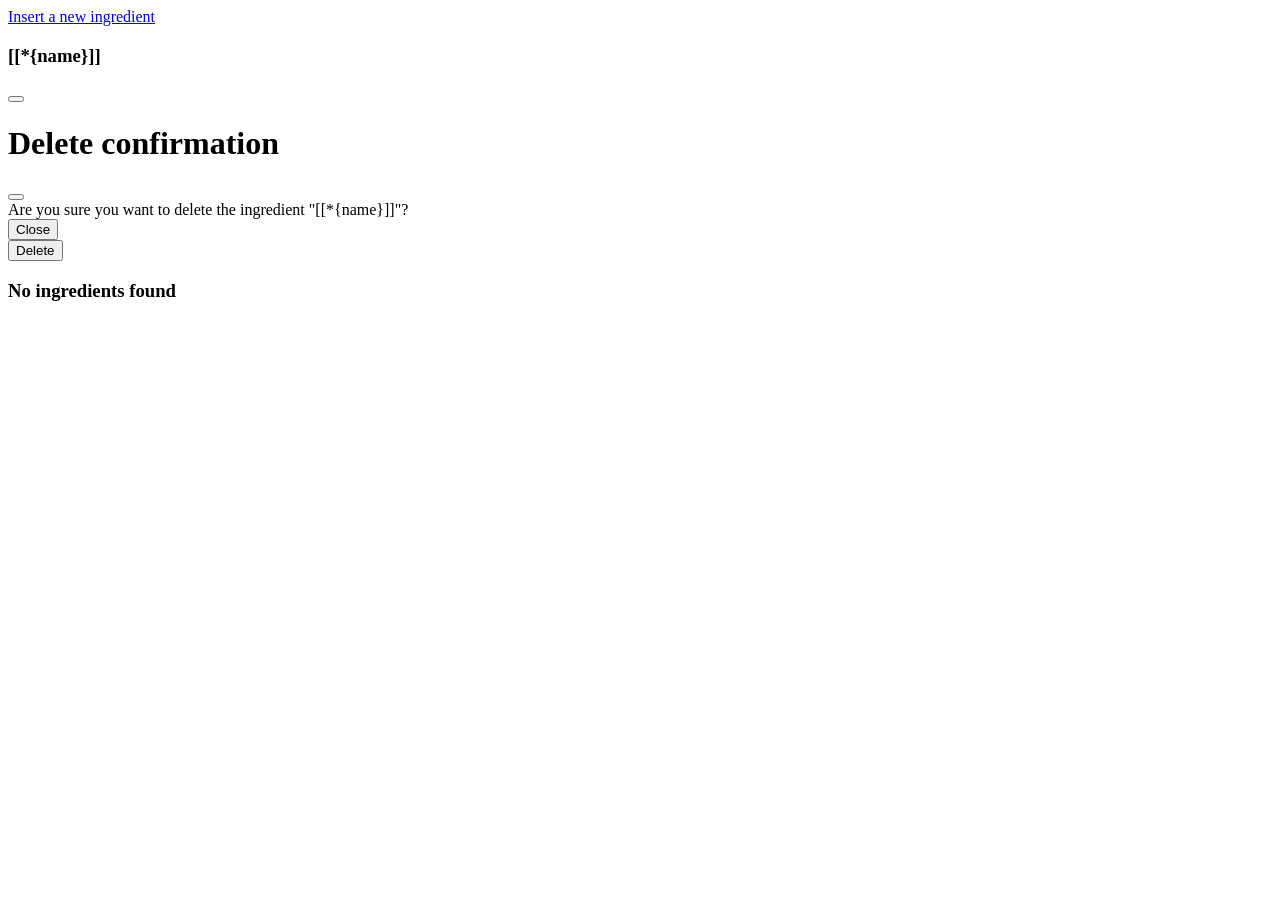
<file: src/main/resources/templates/ingredient/index.html>
<!DOCTYPE html>
<html xmlns:th="http://www.thymeleaf.org" lang="en">
  
  <head th:replace="~{frags/frags :: pageHead('Fox Pizza Ingredients')}" />
  
  <body>
		
		<header th:replace="~{frags/frags :: header}"></header>
		
		<div class="container">
			
			<div class="my-5" sec:authorize="hasAuthority('Admin')">
				<a href="/ingredients/create" class="btn btn-outline-dark">Insert a new ingredient</a>
			</div>
			
			<div class="row row-cols-1 row-cols-md-2 row-cols-lg-3">
				<div class="col mb-5 pb-3 text-center" th:each="ingredient : ${ingredients}" th:object="${ingredient}">
					<div class="card border-0 h-100">
						<div class="card-header border-0 bg-white w-100">
							<h3>[[*{name}]]</h3>
						</div>
						<div class="card-footer d-flex justify-content-center gap-2 border-0 bg-white" sec:authorize="hasAuthority('Admin')">
							<a th:href="@{/ingredients/edit/{id}(id=*{id})}">
								<i class="fa-solid fa-pen-to-square btn btn-outline-dark py-2 px-4 rounded-5 pointer" style="cursor: pointer;"></i>
							</a>
							
							<!-- Button trigger modal -->
							<button type="button" class="border-0 bg-transparent p-0" data-bs-toggle="modal" th:data-bs-target="*{'#ingredientsDelete' + {id}}" th:title="*{'ingredientsDeleteToggler' + {id}}">
							  <i class="fa-solid fa-trash btn btn-outline-danger py-2 px-4 rounded-5 pointer" style="cursor: pointer;"></i>
							</button>
							
							<!-- Modal -->
							<div class="modal fade" th:id="*{'ingredientsDelete' + {id}}" tabindex="-1" th:aria-labelledby="*{'ingredientsModalLabel' + {id}}" aria-hidden="true">
							  <div class="modal-dialog">
							    <div class="modal-content">
							      <div class="modal-header">
							        <h1 class="modal-title fs-5" th:id="*{'ingredientsModalLabel' + {id}}">Delete confirmation</h1>
							        <button type="button" class="btn-close" data-bs-dismiss="modal" aria-label="Close"></button>
							      </div>
							      <div class="modal-body">
							        Are you sure you want to delete the ingredient "[[*{name}]]"?
							      </div>
							      <div class="modal-footer">
							        <button type="button" class="btn btn-secondary" data-bs-dismiss="modal">Close</button>
							        <form th:action="@{/ingredients/delete/{id}(id=*{id})}" method="post">
								        <button type="submit" class="btn btn-danger">Delete</button>
							      	</form>
							      </div>
							    </div>
							  </div>
							</div>
						</div>
					</div>
				</div>
			</div>
			
			<h3 th:unless="${ingredients.size > 0}">
				No ingredients found
			</h3>
			
		</div>
    
  </body>
  
</html>
</file>
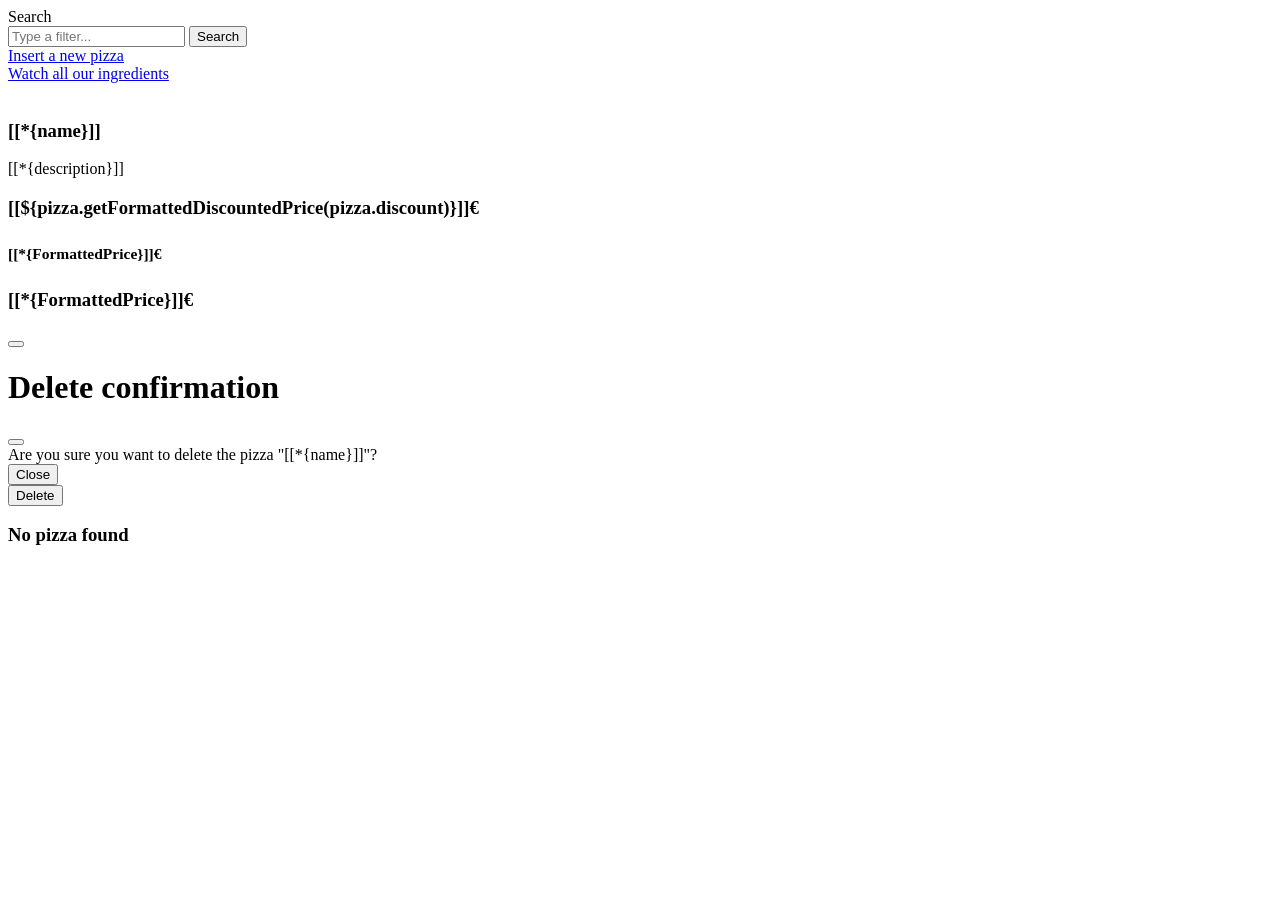
<file: src/main/resources/templates/pizza/index.html>
<!DOCTYPE html>
<html xmlns:th="http://www.thymeleaf.org" lang="en">
  
  <head th:replace="~{frags/frags :: pageHead('Fox Pizza')}" />
  
  <body>
		
		<header th:replace="~{frags/frags :: header}"></header>
		
		<div class="container">
			
			<form th:if="${pizzas.size > 0}">
				<label for="filter">Search</label>
				<br />
				<div class="d-flex align-items-center gap-3">
					<input type="text" name="filter" id="filter" placeholder="Type a filter..." th:value="${filter}">
					<button class="btn btn-outline-dark" type="submit">Search</button>
				</div>
			</form>
			
			<div class="my-5" sec:authorize="hasAuthority('Admin')">
				<a href="/create" class="btn btn-outline-dark">Insert a new pizza</a>
			</div>
			
			<div class="my-5">
				<a href="/ingredients" class="btn btn-outline-dark">Watch all our ingredients</a>
			</div>
			
			<div class="row row-cols-1 row-cols-md-2 row-cols-lg-3">
				<div class="col mb-5 pb-3 text-center" th:each="pizza : ${pizzas}" th:object="${pizza}">
					<div class="card border-0 h-100">
						<div class="card-header border-0 bg-white w-100">
							<a th:href="@{/{id}(id=*{id})}" class="d-block text-center w-100 text-decoration-none text-dark" style="aspect-ratio: 16 / 9;">
								<img th:src="*{url}" th:alt="*{'Pizza ' + {name} + ' image'}" class="h-100" style="aspect-ratio: 16 / 9; object-fit: contain;" />
							</a>
						</div>
						<div class="card-body d-flex justify-content-center align-items-center">
							<a th:href="@{/{id}(id=*{id})}" class="text-decoration-none text-dark">
								<h3 class="mb-0">[[*{name}]]</h3>
								<p class="mb-0">[[*{description}]]</p>
								<h3 class="mb-0">
									<span th:if="*{discount > 0}">
										<span class="text-success">[[${pizza.getFormattedDiscountedPrice(pizza.discount)}]]€</span>
										<h5 class="d-inline text-danger text-decoration-line-through">[[*{FormattedPrice}]]€</h5>
									</span>
									<span th:unless="*{discount > 0}">[[*{FormattedPrice}]]€</span>
								</h3>
							</a>
						</div>
						<div class="card-footer d-flex justify-content-center gap-2 border-0 bg-white" sec:authorize="hasAuthority('Admin')">
							<a th:href="@{/edit/{id}(id=*{id})}">
								<i class="fa-solid fa-pen-to-square btn btn-outline-dark py-2 px-4 rounded-5 pointer" style="cursor: pointer;"></i>
							</a>
							
							<!-- Button trigger modal -->
							<button type="button" class="border-0 bg-transparent p-0" data-bs-toggle="modal" th:data-bs-target="*{'#delete' + {id}}" th:title="*{'deleteToggler' + {id}}">
							  <i class="fa-solid fa-trash btn btn-outline-danger py-2 px-4 rounded-5 pointer" style="cursor: pointer;"></i>
							</button>
							
							<!-- Modal -->
							<div class="modal fade" th:id="*{'delete' + {id}}" tabindex="-1" th:aria-labelledby="*{'modalLabel' + {id}}" aria-hidden="true">
							  <div class="modal-dialog">
							    <div class="modal-content">
							      <div class="modal-header">
							        <h1 class="modal-title fs-5" th:id="*{'modalLabel' + {id}}">Delete confirmation</h1>
							        <button type="button" class="btn-close" data-bs-dismiss="modal" aria-label="Close"></button>
							      </div>
							      <div class="modal-body">
							        Are you sure you want to delete the pizza "[[*{name}]]"?
							      </div>
							      <div class="modal-footer">
							        <button type="button" class="btn btn-secondary" data-bs-dismiss="modal">Close</button>
							        <form th:action="@{/delete/{id}(id=*{id})}" method="post">
								        <button type="submit" class="btn btn-danger">Delete</button>
							      	</form>
							      </div>
							    </div>
							  </div>
							</div>
						</div>
					</div>
				</div>
			</div>
			
			<h3 th:unless="${pizzas.size > 0}">
				No pizza found
			</h3>
			
		</div>
    
  </body>
  
</html>
</file>
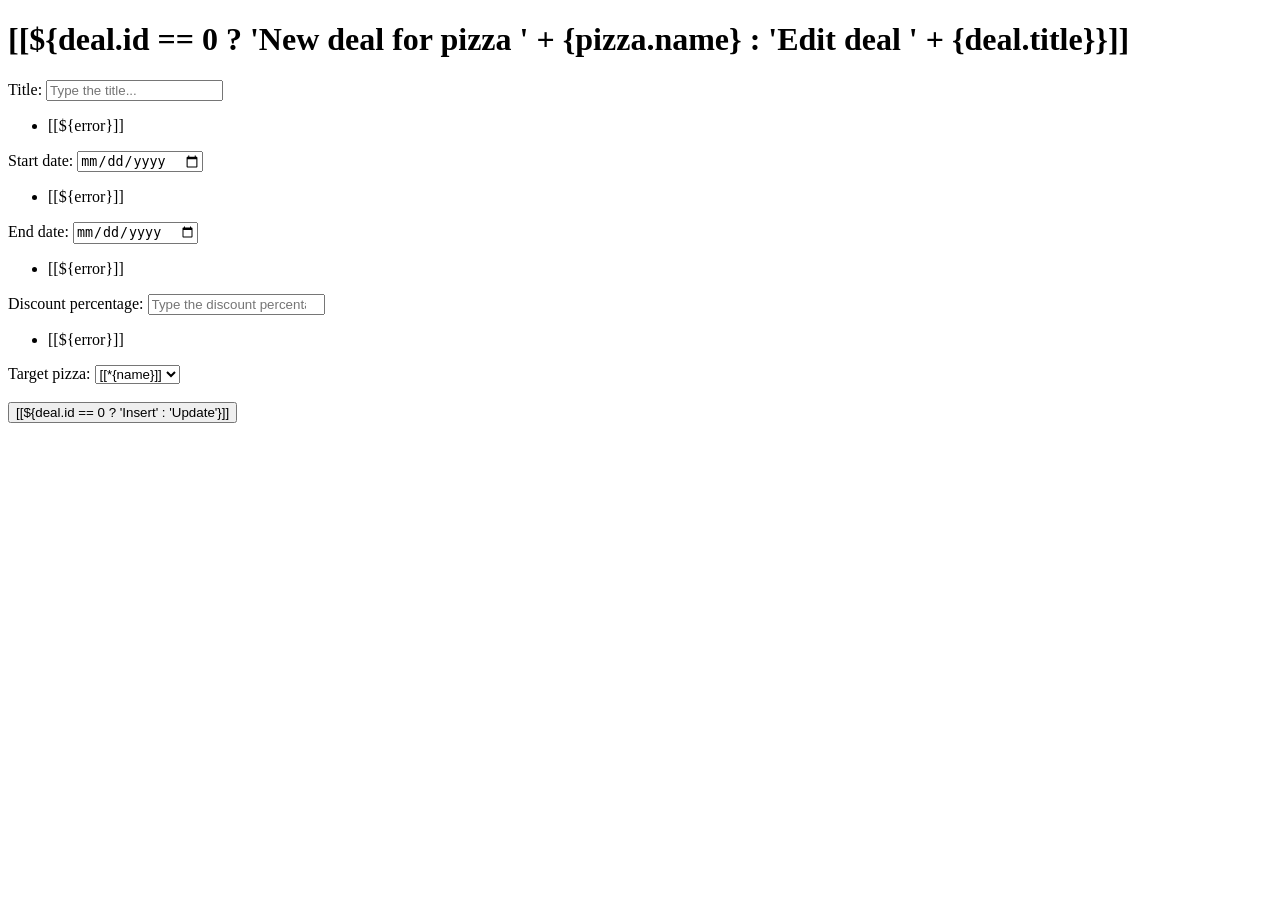
<file: src/main/resources/templates/deal/create-update.html>
<!DOCTYPE html>
<html xmlns:th="http://www.thymeleaf.org" lang="en">
	
	<head th:replace="~{frags/frags :: pageHead(${deal.id} == 0 ? 'New deal' : 'Edit deal ' + ${deal.title})}" />
  
  <body>
		
		<header th:replace="~{frags/frags :: header}"></header>
		
		<div class="container">
			
			<h1 class="text-center">[[${deal.id == 0 ? 'New deal for pizza ' + {pizza.name} : 'Edit deal ' + {deal.title}}]]</h1>
			
			<form method="post" th:object="${deal}">
				<input type="hidden" th:name="${_csrf.parameterName}" th:value="${_csrf.token}" />
				
				<div class="my-4">
					<div class="d-flex align-items-center gap-3">
						<label for="title" class="w-25">Title: </label>
						<input type="text" name="title" id="title" minlength="3" maxlength="100" placeholder="Type the title..." th:field="*{title}" required>
					</div>
					<ul th:if="${#fields.hasErrors('title')}" class="alert alert-danger list-unstyled mt-2">
						<li th:each="error : ${#fields.errors('title')}">[[${error}]]</li>
					</ul>
				</div>
				
				<div class="my-4">
					<div class="d-flex align-items-center gap-3">
						<label for="startDate" class="w-25">Start date: </label>
						<input type="date" name="startDate" id="startDate" placeholder="Type the start date..." th:field="*{HtmlStartDate}" required>
					</div>
					<ul th:if="${#fields.hasErrors('startDate')}" class="alert alert-danger list-unstyled mt-2">
						<li th:each="error : ${#fields.errors('startDate')}">[[${error}]]</li>
					</ul>
				</div>
				
				<div class="my-4">
					<div class="d-flex align-items-center gap-3">
						<label for="endDate" class="w-25">End date: </label>
						<input type="date" name="endDate" id="endDate" placeholder="Type the end date..." th:field="*{HtmlEndDate}" required>
					</div>
					<ul th:if="${#fields.hasErrors('endDate')}" class="alert alert-danger list-unstyled mt-2">
						<li th:each="error : ${#fields.errors('endDate')}">[[${error}]]</li>
					</ul>
				</div>
				
				<div class="my-4">
					<div class="d-flex align-items-center gap-3">
						<label for="discount" class="w-25">Discount percentage: </label>
						<input type="number" min="0.1" step="0.1" name="discount" id="discount" placeholder="Type the discount percentage..." th:field="*{discount}" required>
					</div>
					<ul th:if="${#fields.hasErrors('discount')}" class="alert alert-danger list-unstyled mt-2">
						<li th:each="error : ${#fields.errors('discount')}">[[${error}]]</li>
					</ul>
				</div>
				
				<div th:if="*{id != 0}" class="my-4">
					<div class="d-flex align-items-center gap-3">
						<label for="pizza" class="w-25">Target pizza: </label>
						<select th:object="${pizzas}" th:field="${deal.pizza.id}" id="pizza" required>
							<option th:each="pizza : ${pizzas}" th:object="${pizza}" th:value="*{id}" th:selected="${pizza.id == deal.pizza.id}">[[*{name}]]</option>
						</select>
					</div>
				</div>
				
				<br />
				
				<button class="btn btn-outline-dark" type="submit">[[${deal.id == 0 ? 'Insert' : 'Update'}]]</button>
				
			</form>
			
		</div>
    
  </body>
  
</html>
</file>
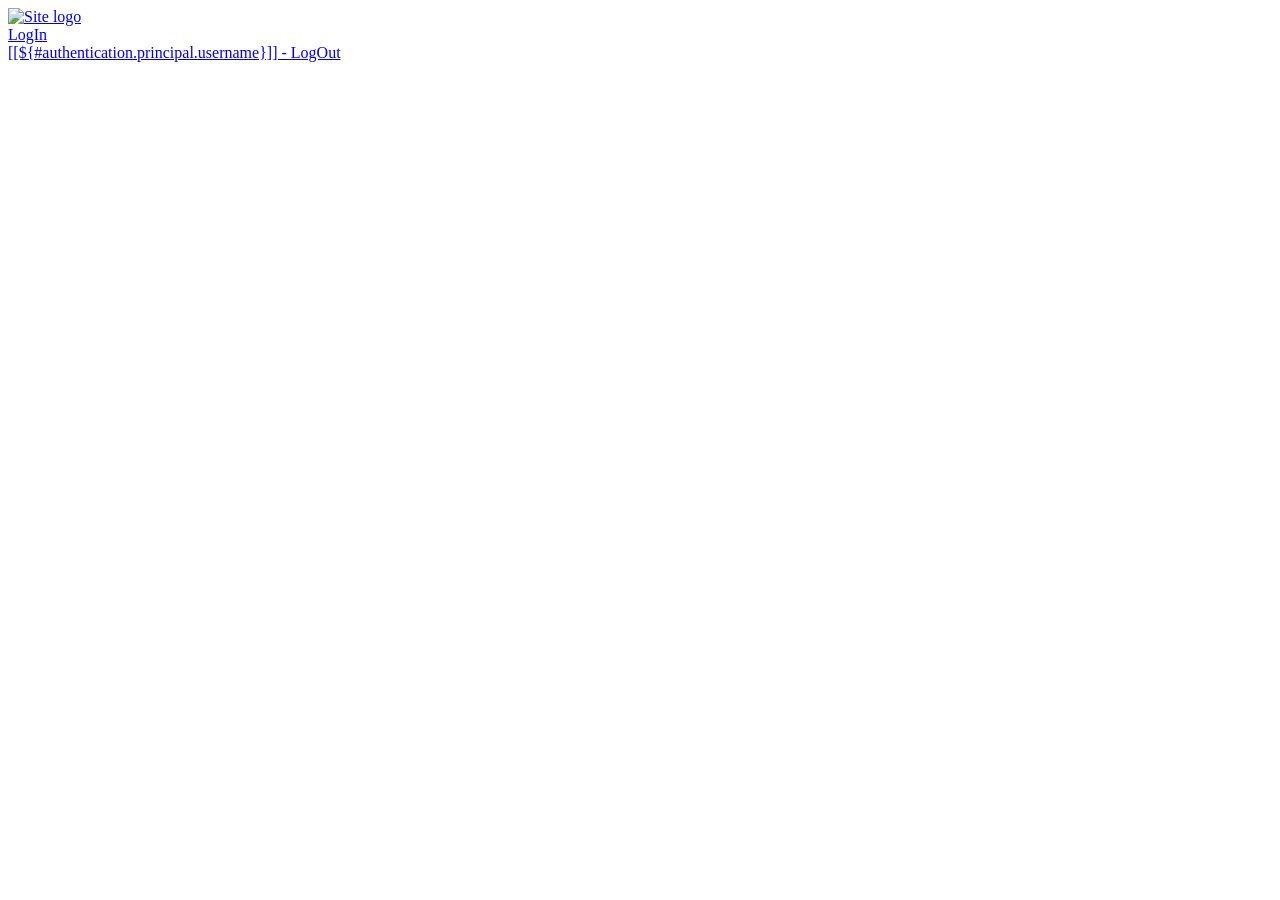
<file: src/main/resources/templates/frags/frags.html>
<!DOCTYPE html>
<html xmlns:th="http://www.thymeleaf.org" lang="en">
  
  <head>
    <meta charset="UTF-8">
    <meta http-equiv="X-UA-Compatible" content="IE=edge">
    <meta name="viewport" content="width=device-width, initial-scale=1.0">
    
    <link rel="icon" href="data:,">
    
    <title>Fragments</title>
  </head>
  
  <body>
		
		<head th:fragment="pageHead(title)">
	    <meta charset="UTF-8">
	    <meta http-equiv="X-UA-Compatible" content="IE=edge">
	    <meta name="viewport" content="width=device-width, initial-scale=1.0">
	    
	    <link th:rel="stylesheet" th:href="@{/webjars/bootstrap/5.3.2/css/bootstrap.min.css}"/>
	    
	    <link th:rel="stylesheet" th:href="@{/webjars/font-awesome/6.4.2/css/all.min.css}"/>
	    
	    <link rel="stylesheet" th:href="@{/style/style.css}" />
	    
	    <script th:src="@{/webjars/bootstrap/5.3.2/js/bootstrap.min.js}" crossorigin="anonymous" defer></script>
	    
	    <link rel="icon" href="data:,">
	    
	    <title>[[${title}]]</title>
	  </head>
		
		<header th:fragment="header" class="shadow position-sticky mb-5 py-4" style="height: 152px;">
			<div class="container position-relative h-100">
				<div class="text-center position-absolute top-50 start-50 translate-middle">
					<a href="/" class="text-danger text-decoration-none">
						<img th:src="@{/img/logo.png}" alt="Site logo" height="104" />
					</a>
				</div>
				<div class="position-absolute top-50 translate-middle-y" style="right: 12px;" sec:authorize="isAnonymous()">
					<a href="/login" class="btn btn-success login">LogIn</a>
					<a href="/login" class="btn btn-success login-mobile">
						<i class="fa-regular fa-user"></i>
					</a>
				</div>
				<div class="position-absolute top-50 translate-middle-y" style="right: 12px;" sec:authorize="hasAnyAuthority('Admin', 'User')">
					<a href="/logout" class="btn btn-danger logout">
						[[${#authentication.principal.username}]] - LogOut
					</a>
					<a href="/logout" class="btn btn-danger logout-mobile">
						<i class="fa-solid fa-arrow-right-from-bracket"></i>
					</a>
				</div>
			</div>
		</header>
    
  </body>
  
</html>
</file>
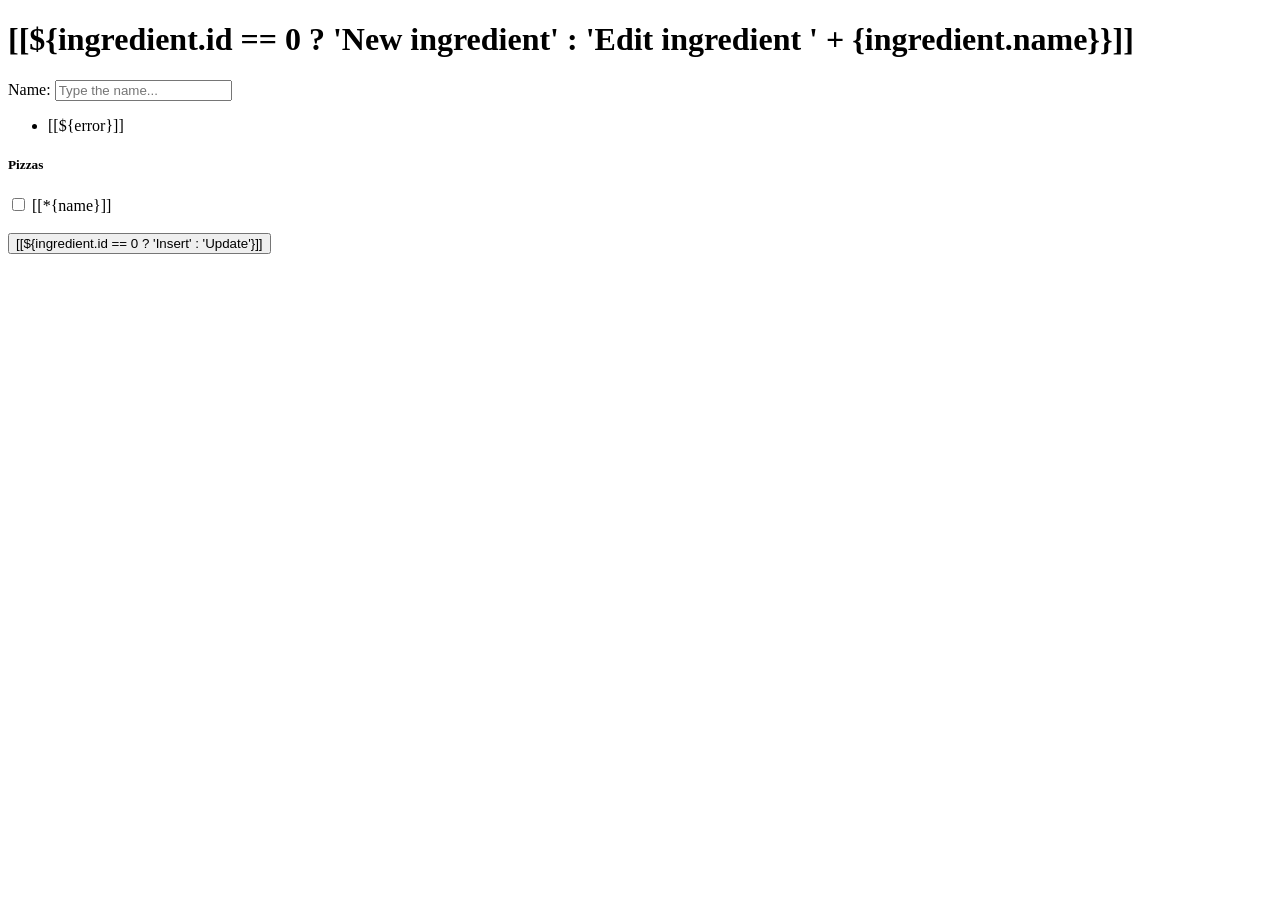
<file: src/main/resources/templates/ingredient/create-update.html>
<!DOCTYPE html>
<html xmlns:th="http://www.thymeleaf.org" lang="en">
	
	<head th:replace="~{frags/frags :: pageHead(${ingredient.id} == 0 ? 'New ingredient' : 'Edit ingredient ' + ${ingredient.name})}" />
  
  <body>
		
		<header th:replace="~{frags/frags :: header}"></header>
		
		<div class="container">
			
			<h1 class="text-center">[[${ingredient.id == 0 ? 'New ingredient' : 'Edit ingredient ' + {ingredient.name}}]]</h1>
			
			<form method="post" th:object="${ingredient}">
				<input type="hidden" th:name="${_csrf.parameterName}" th:value="${_csrf.token}" />
				
				<div class="my-4">
					<div class="d-flex align-items-center gap-3">
						<label for="name" class="w-25">Name: </label>
						<input type="text" name="name" id="name" minlength="3" maxlength="100" placeholder="Type the name..." th:field="*{name}" required>
					</div>
					<ul th:if="${#fields.hasErrors('name')}" class="alert alert-danger list-unstyled mt-2">
						<li th:each="error : ${#fields.errors('name')}">[[${error}]]</li>
					</ul>
				</div>
				
				<h5 th:if="${pizzas.size > 0}">Pizzas</h5>
				<div th:each="pizza : ${pizzas}" th:object="${pizza}">
					<input type="checkbox" th:field="${ingredient.pizzas}" th:id="*{'pizza-' + id}" th:value="*{id}" />
					<label th:for="${'pizza-' + pizza.id}">[[*{name}]]</label>
				</div>
				
				<br />
				
				<button class="btn btn-outline-dark" type="submit">[[${ingredient.id == 0 ? 'Insert' : 'Update'}]]</button>
				
			</form>
			
		</div>
    
  </body>
  
</html>
</file>
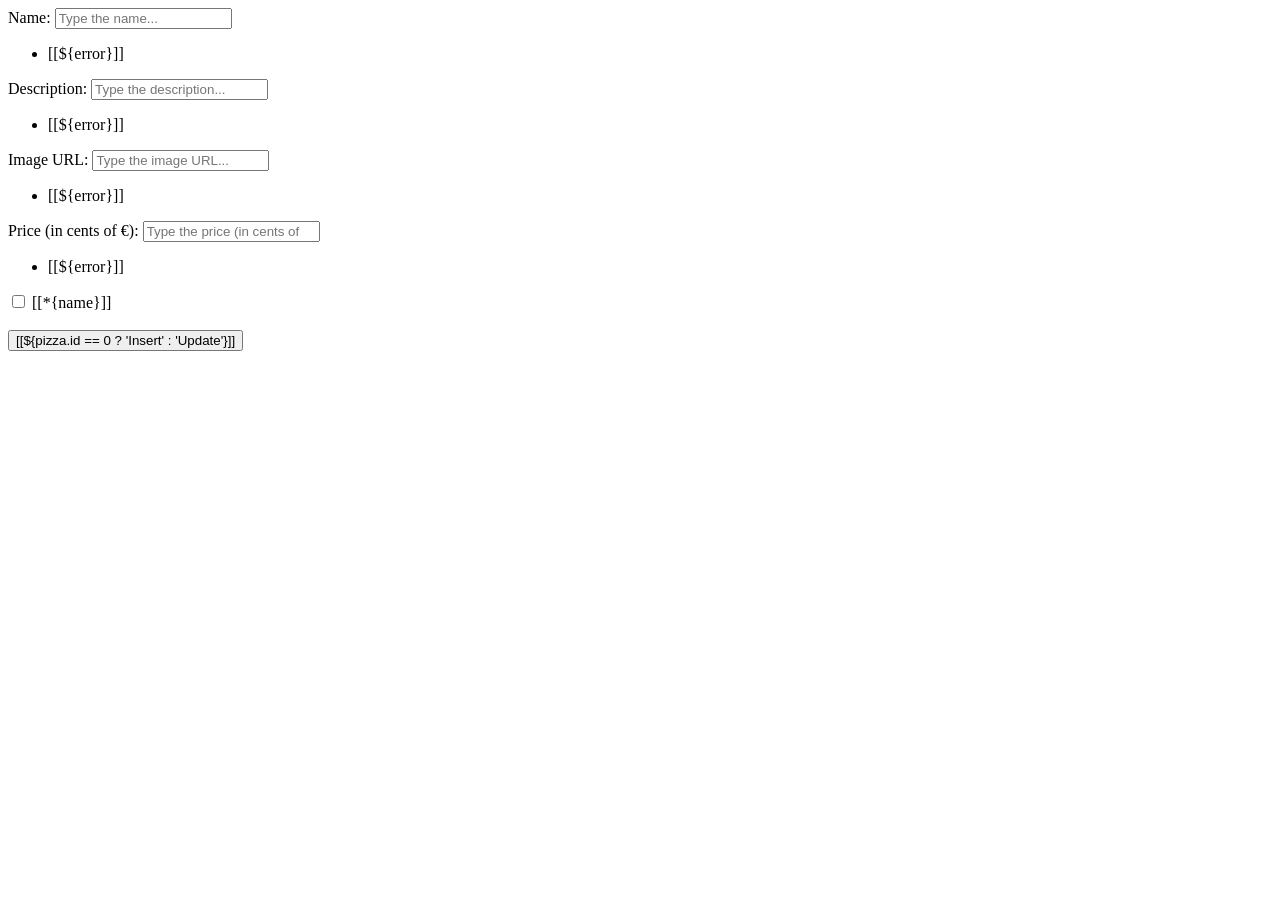
<file: src/main/resources/templates/pizza/create-update.html>
<!DOCTYPE html>
<html xmlns:th="http://www.thymeleaf.org" lang="en">
	
	<head th:replace="~{frags/frags :: pageHead(${pizza.id} == 0 ? 'New pizza' : 'Edit pizza ' + ${pizza.name})}" />
  
  <body>
		
		<header th:replace="~{frags/frags :: header}"></header>
		
		<div class="container">
			
			<form method="post" th:object="${pizza}">
				<input type="hidden" th:name="${_csrf.parameterName}" th:value="${_csrf.token}" />
				
				<div class="my-4">
					<div class="d-flex align-items-center gap-3">
						<label for="name" class="w-25">Name: </label>
						<input type="text" name="name" id="name" minlength="3" maxlength="100" placeholder="Type the name..." th:field="*{name}" required>
					</div>
					<ul th:if="${#fields.hasErrors('name')}" class="alert alert-danger list-unstyled mt-2">
						<li th:each="error : ${#fields.errors('name')}">[[${error}]]</li>
					</ul>
				</div>
				
				<div class="my-4">
					<div class="d-flex align-items-center gap-3">
						<label for="description" class="w-25">Description: </label>
						<input type="text" name="description" id="description" minlength="3" maxlength="2000" placeholder="Type the description..." th:field="*{description}" required>
					</div>
					<ul th:if="${#fields.hasErrors('description')}" class="alert alert-danger list-unstyled mt-2">
						<li th:each="error : ${#fields.errors('description')}">[[${error}]]</li>
					</ul>
				</div>
				
				<div class="my-4">
					<div class="d-flex align-items-center gap-3">
						<label for="url" class="w-25">Image URL: </label>
						<input type="text" name="url" id="url" minlength="3" maxlength="2000" placeholder="Type the image URL..." th:field="*{url}" required>
						<img th:if="*{id != 0}" th:src="*{url}" width="200" />
					</div>
					<ul th:if="${#fields.hasErrors('url')}" class="alert alert-danger list-unstyled mt-2">
						<li th:each="error : ${#fields.errors('url')}">[[${error}]]</li>
					</ul>
				</div>
				
				<div class="my-4">
					<div class="d-flex align-items-center gap-3">
						<label for="price" class="w-25">Price (in cents of €): </label>
						<input type="number" name="price" id="price" min="1" placeholder="Type the price (in cents of €)..." th:field="*{price}" required>
					</div>
					<ul th:if="${#fields.hasErrors('price')}" class="alert alert-danger list-unstyled mt-2">
						<li th:each="error : ${#fields.errors('price')}">[[${error}]]</li>
					</ul>
				</div>
				
				<div class="my-4 me-3 d-inline-block" th:each="ingredient : ${ingredients}" th:object="${ingredient}">
					<input type="checkbox" th:field="${pizza.ingredients}" th:id="*{'ingredient-' + id}" th:value="*{id}" />
					<label th:for="${'ingredient-' + ingredient.id}">[[*{name}]]</label>
				</div>
				
				<br />
				
				<button class="btn btn-outline-dark" type="submit">[[${pizza.id == 0 ? 'Insert' : 'Update'}]]</button>
				
			</form>
			
		</div>
    
  </body>
  
</html>
</file>
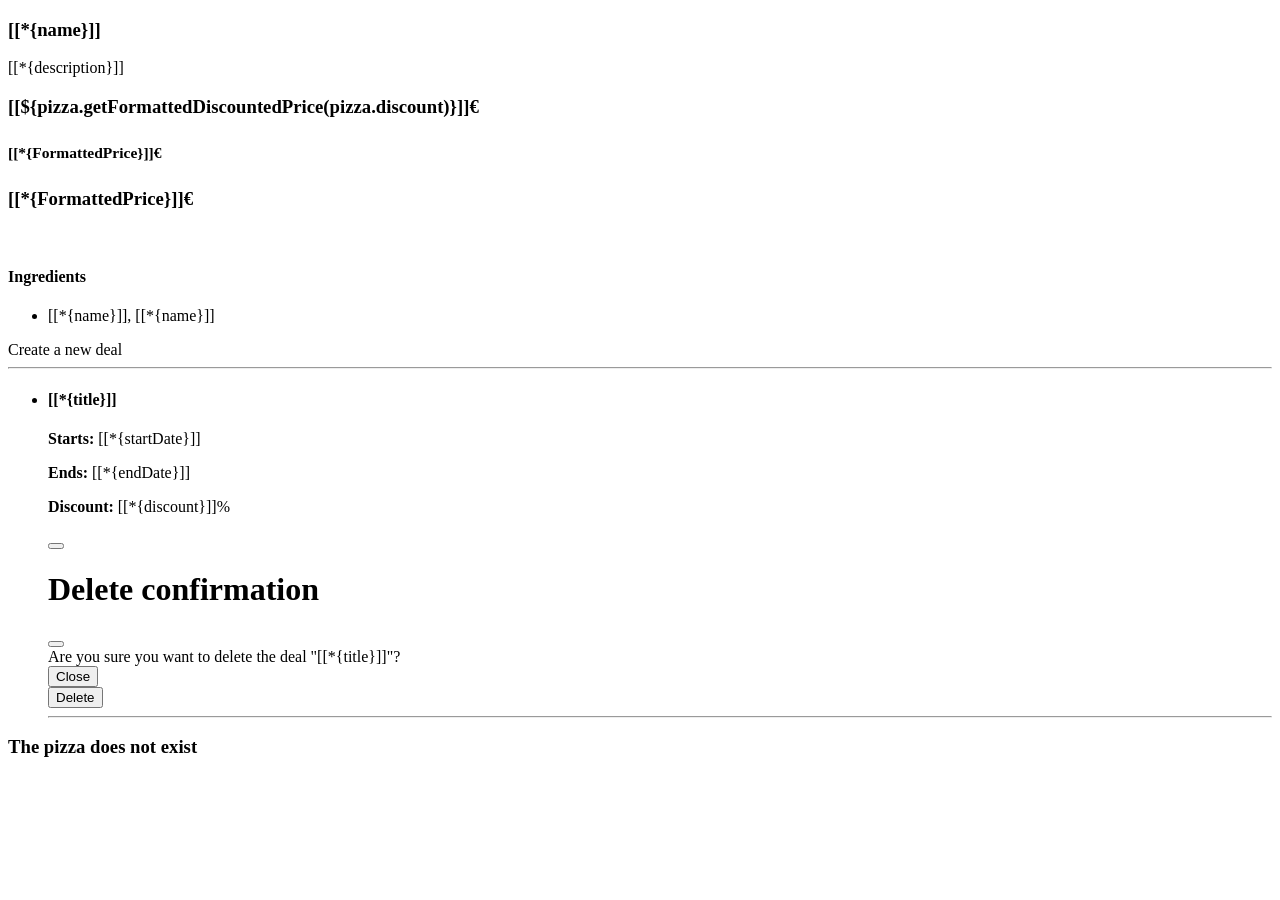
<file: src/main/resources/templates/pizza/show.html>
<!DOCTYPE html>
<html xmlns:th="http://www.thymeleaf.org" lang="en">
  
  <head th:replace="~{frags/frags :: pageHead(${pizza.name})}" />
  
  <body th:object="${pizza}">
		
		<header th:replace="~{frags/frags :: header}"></header>
		
		<div class="container">
			
			<div class="row row-cols-1 row-cols-lg-2">
	    
				<div class="col text-center">
					<h3 class="mb-0">[[*{name}]]</h3>
					<p class="mb-0">[[*{description}]]</p>
					
					<h3 class="mb-0">
						<span th:if="*{discount > 0}">
							<span class="text-success">[[${pizza.getFormattedDiscountedPrice(pizza.discount)}]]€</span>
							<h5 class="d-inline text-danger text-decoration-line-through">[[*{FormattedPrice}]]€</h5>
						</span>
						<span th:unless="*{discount > 0}">[[*{FormattedPrice}]]€</span>
					</h3>
					
					<img th:src="*{url}" class="w-100 my-3" />
					
					<h4 th:if="*{ingredients.size > 0}">Ingredients</h4>
					<ul th:if="*{ingredients.size > 0}" class="list-unstyled">
						<li th:each="ingredient, stats : *{ingredients}" th:object="${ingredient}" class="d-inline">
							<span th:if="${stats.index < pizza.ingredients.size - 1}">[[*{name}]],</span>
							<span th:unless="${stats.index < pizza.ingredients.size - 1}">[[*{name}]]</span>
						</li>
					</ul>
				</div>
					
				<div class="col text-center" sec:authorize="hasAuthority('Admin')">
					<a th:href="@{'/' + *{id} + '/new-deal'}" class="d-inline-block btn btn-outline-success">Create a new deal</a>
					
					<hr th:if="${pizza.deals.size > 0}") />
					
					<ul class="list-unstyled">
						<li th:each="deal : *{deals}" th:object="${deal}">
							<h4>
								<i th:if="*{isAfterOrEqual(endDate)}" class="fa-regular fa-calendar-check text-success"></i>
								<i th:unless="*{isAfterOrEqual(endDate)}" class="fa-regular fa-calendar-xmark text-danger"></i>
								[[*{title}]]
							</h4>
							<p class="mb-0">
								<strong class="text-success">Starts:</strong> [[*{startDate}]]
							</p>
							<p class="mb-0">
								<strong class="text-danger">Ends:</strong> [[*{endDate}]]
							</p>
							<p class="mb-0">
								<strong>Discount:</strong> [[*{discount}]]%
							</p>
							<div class="d-flex align-items-center justify-content-center gap-2 mt-3">
								
								<a th:href="@{/deals/edit/{id}(id=*{id})}">
									<i class="fa-solid fa-pen-to-square btn btn-outline-dark py-2 px-4 rounded-5 pointer" style="cursor: pointer;"></i>
								</a>
								
								<!-- Button trigger modal -->
								<button type="button" class="border-0 bg-transparent p-0" data-bs-toggle="modal" th:data-bs-target="*{'#deleteDeal' + {id}}" th:title="*{'dealDeleteToggler' + {id}}">
								  <i class="fa-solid fa-trash btn btn-outline-danger py-2 px-4 rounded-5 pointer" style="cursor: pointer;"></i>
								</button>
								
								<!-- Modal -->
								<div class="modal fade" th:id="*{'deleteDeal' + {id}}" tabindex="-1" th:aria-labelledby="*{'dealModalLabel' + {id}}" aria-hidden="true">
								  <div class="modal-dialog">
								    <div class="modal-content">
								      <div class="modal-header">
								        <h1 class="modal-title fs-5" th:id="*{'dealModalLabel' + {id}}">Delete confirmation</h1>
								        <button type="button" class="btn-close" data-bs-dismiss="modal" aria-label="Close"></button>
								      </div>
								      <div class="modal-body">
								        Are you sure you want to delete the deal "[[*{title}]]"?
								      </div>
								      <div class="modal-footer">
								        <button type="button" class="btn btn-secondary" data-bs-dismiss="modal">Close</button>
								        <form th:action="@{/deals/delete/{id}(id=*{id})}" method="post">
									        <button type="submit" class="btn btn-danger">Delete</button>
								      	</form>
								      </div>
								    </div>
								  </div>
								</div>
								
							</div>
							
							<hr />
						</li>
					</ul>
				</div>
				
			</div>
			
			<h3 th:if="${pizza == null}">
				The pizza does not exist
			</h3>
			
		</div>
    
  </body>
  
</html>
</file>
